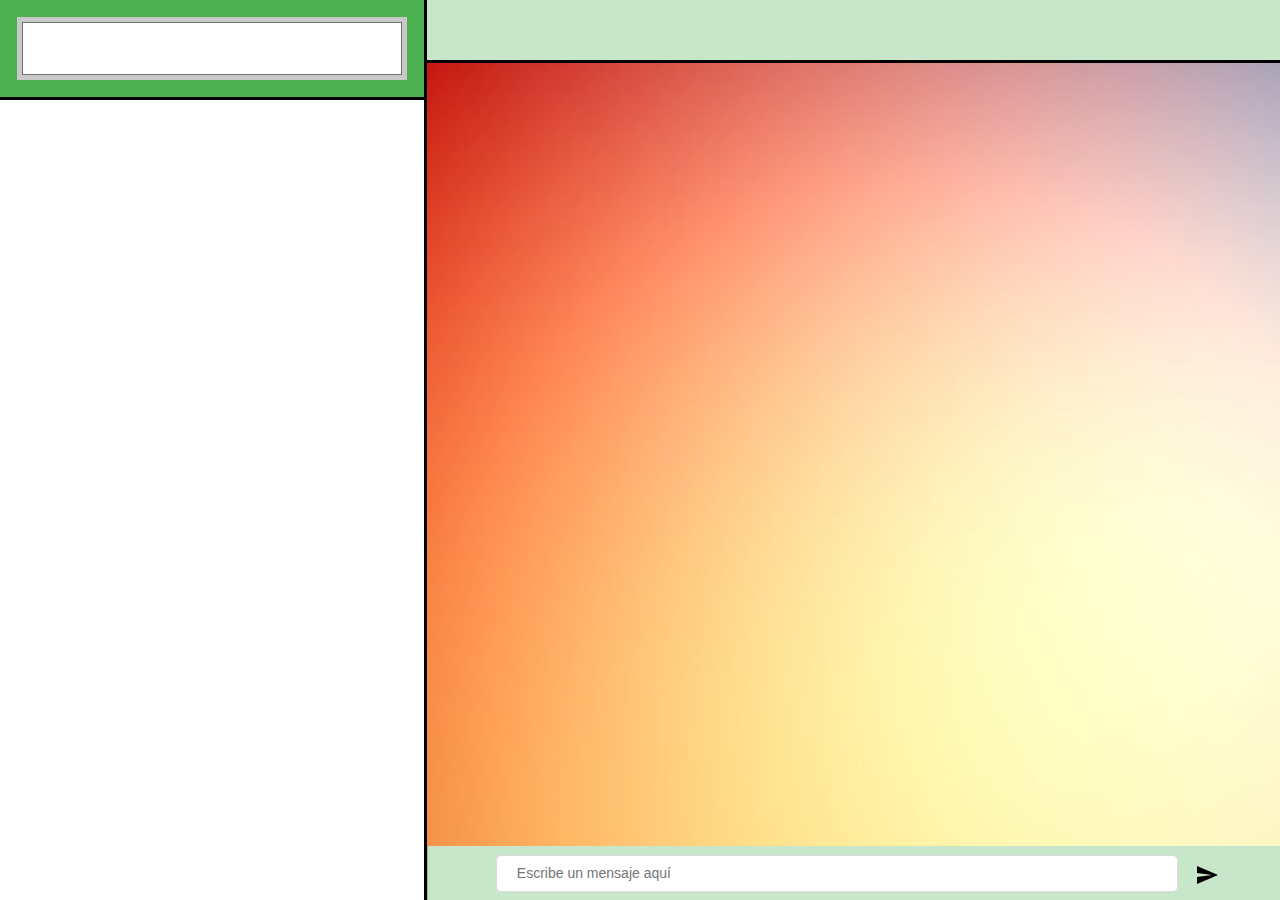
<file: index.html>
<!DOCTYPE html>
<html>
	<head>
		<!-- Latest compiled and minified CSS -->
		<link rel="stylesheet" href="https://maxcdn.bootstrapcdn.com/bootstrap/3.3.7/css/bootstrap.min.css">

		<!-- jQuery library -->
		<script src="https://ajax.googleapis.com/ajax/libs/jquery/3.1.1/jquery.min.js"></script>

		<!-- Latest compiled JavaScript -->
		<script src="https://maxcdn.bootstrapcdn.com/bootstrap/3.3.7/js/bootstrap.min.js"></script>

		<!-- My css -->
		<link rel="stylesheet" type="text/css" href="style.css">
		<!-- My jquery -->
		<script src="main.js"></script>
		<meta charset="UTF-8">
		<title>Chat</title>

	</head>
	<body>
		<div id="chat">
			<div class="container-fluid">
				<div class="col-md-4 col-sm-4 col-xs-4" id="left-chat">
					<div class="row">
						<div id="searchCapsulle">
							 <input id="searchBox" type="text" />
						</div>
					</div>
					<div class="contact-list row">
					</div>
				</div>
				<div class="col-md-8 col-sm-8 col-xs-8" id="chat">
					<div class="who-am-i">
					
					</div>
					<div id="chatContent">

						<!-- Aqui iran los mensajes -->
						
					</div>
					 <div class="bot-chat"><input type="text" id="textSender" placeholder="Escribe un mensaje aquí"><img id="sendBtn" src="./assets/images/send.png"></div>
				</div>
			</div>
		</div>
	</body>
</html>
</file>
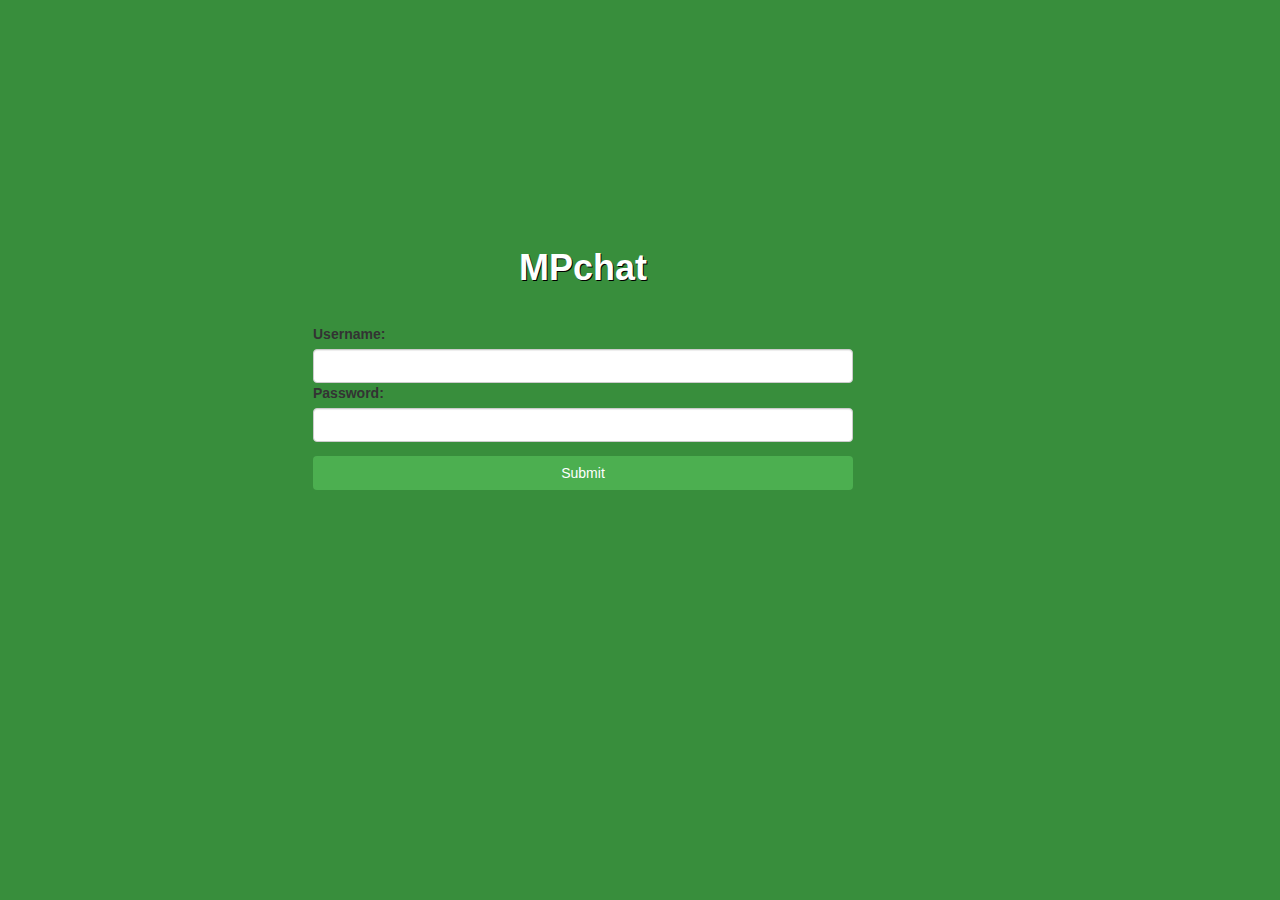
<file: login.html>
<!DOCTYPE html>
<html>
	<head>
		<!-- Latest compiled and minified CSS -->
		<link rel="stylesheet" href="https://maxcdn.bootstrapcdn.com/bootstrap/3.3.7/css/bootstrap.min.css">

		<!-- jQuery library -->
		<script src="https://ajax.googleapis.com/ajax/libs/jquery/3.1.1/jquery.min.js"></script>

		<!-- Latest compiled JavaScript -->
		<script src="https://maxcdn.bootstrapcdn.com/bootstrap/3.3.7/js/bootstrap.min.js"></script>

		<!-- My css -->
		<link rel="stylesheet" type="text/css" href="./assets/css/login.css">
		<!-- My jquery -->
		<script type="text/javascript" src="assets/javascript/login.js"></script>

		<title>Log in</title>

	</head>
	<body>

		

		<div class="container">

			<div class="offset-md-12 col-md-12 vertical">
		    

		    	
		    	<div class="col-md-10">
		    	<h1>MPchat</h1>
			    	<label>Username:</label>
			    	<input class="form-control" type="text" id="username">

			    	<label>Password:</label>
			    		<input class="form-control" type="text" id="passwd">
			    		<input class="btn btn-login"type="submit" id="submitBtn">

		    	</div>

		 	</div>

		</div>
	</body>
</html>
</file>
<file: style.css>
#chat {

	height: 100vh;
	padding: 0;
	margin: 0;

}

.container-fluid {

	height: 100vh;
	padding: 0;
	margin: 0;

}

#left-chat {

	border-right: solid black;
	height: 100%;

}

#searchCapsulle {

	padding: 4%;
	text-align: middle;
	vertical-align: center;
	height: 100px;
	width: 100%;
	border-bottom: solid black;
	background-color: #4CAF50;

}

.contact {

	height: 60px;
	border-bottom: 1px solid rgba(0,0,0,0.5);
	padding: 1em;
	cursor: pointer;

}

.contact-name {

	font-weight: bold;
	
}

#searchBox {

	width: 100%;
	height: 100%;
	display: block;
    vertical-align: center;
	padding: 10px;
	border: solid 5px #c9c9c9;
	box-shadow: inset 0 0 0 1px #707070;
	transition: box-shadow 0.3s, border 0.3s;

}

#searchBox:focus,
#searchBox.focus {

border: solid 5px #969696;
outline: none;

}

.contact:hover {

	background-color: #C0C0C0;

}

.who-am-i {

	padding: 2%;
	height: 7vh;
	width: 100%;
	border-bottom: solid black;
	background-color: #C8E6C9;

}

#chatContent{
	height: 87vh;
	width: 100%;
	overflow-y:scroll;
	background-image: url('./assets/images/background.jpg');
	background-repeat: no-repeat;
	background-size: cover;
}
/*new*/
.message {
	display: block;
	padding: 7px;
	margin: 0 !important;

}

.other-message {

	margin-bottom: 5px;
	margin-top: 5px;
	border-radius: 7px;
	background-color: #C8E6C9;
	margin-left: 7px;
	width: auto;
	display: table;

}

.my-message {

	float: right;
	margin-bottom: 5px;
	margin-top: 5px;
	background-color: #388E3C;
	border-radius: 7px;
	color: white;
	margin-right: 7px;
	margin-left: 7px;
	width: auto;
	display: table;

}

.time {

	font-size: 80%;
	color: #c0c0c0;

}
.cap {
	height: 50px;
	width: 100%;
	display:table;
}

/*most new*/

.bot-chat {

	height: 6vh;
	bottom: 0;
	border-left:1px solid rgba(0,0,0,0.2);

	background-color: #C8E6C9;
	
}

#textSender {

	margin-left: 8%;
	margin-top: 1%;
	height: 70%;
	width: 80%;
	border-radius: 5px;
	appearance:none;
	border: solid 1px #dcdcdc;
	transition: box-shadow 0.3s, border 0.3s;
	padding-left: 20px;

}

#textSender:focus,
#textSender.focus {

 	border: solid 1px #3F51B5;
  	box-shadow: 0 0 5px 1px #3F51B5;
	outline: none;

}

#sendBtn{

	margin-left: 2%;
	cursor: pointer;

}

.top-text {
	font-weight: bold;
}
</file>
<file: assets/css/login.css>
h1 {
  font-family: Arial;
  font-weight: bold;
  color: #FFFFFF;
  margin-bottom: 1em;
  text-shadow: 1px 1px black;
  text-align: center;
}

body{
  background-color: #388E3C;
}
.vertical{
  padding: 20%;
  vertical-align: middle;
}

form-control {
  margin-bottom: 12em;
}

.btn-login {
  width: 100%;
  margin-top: 1em;
  background-color: #4CAF50;
  color: white;
}

.btn-login:hover{
  background-color: #C8E6C9;

}
</file>
